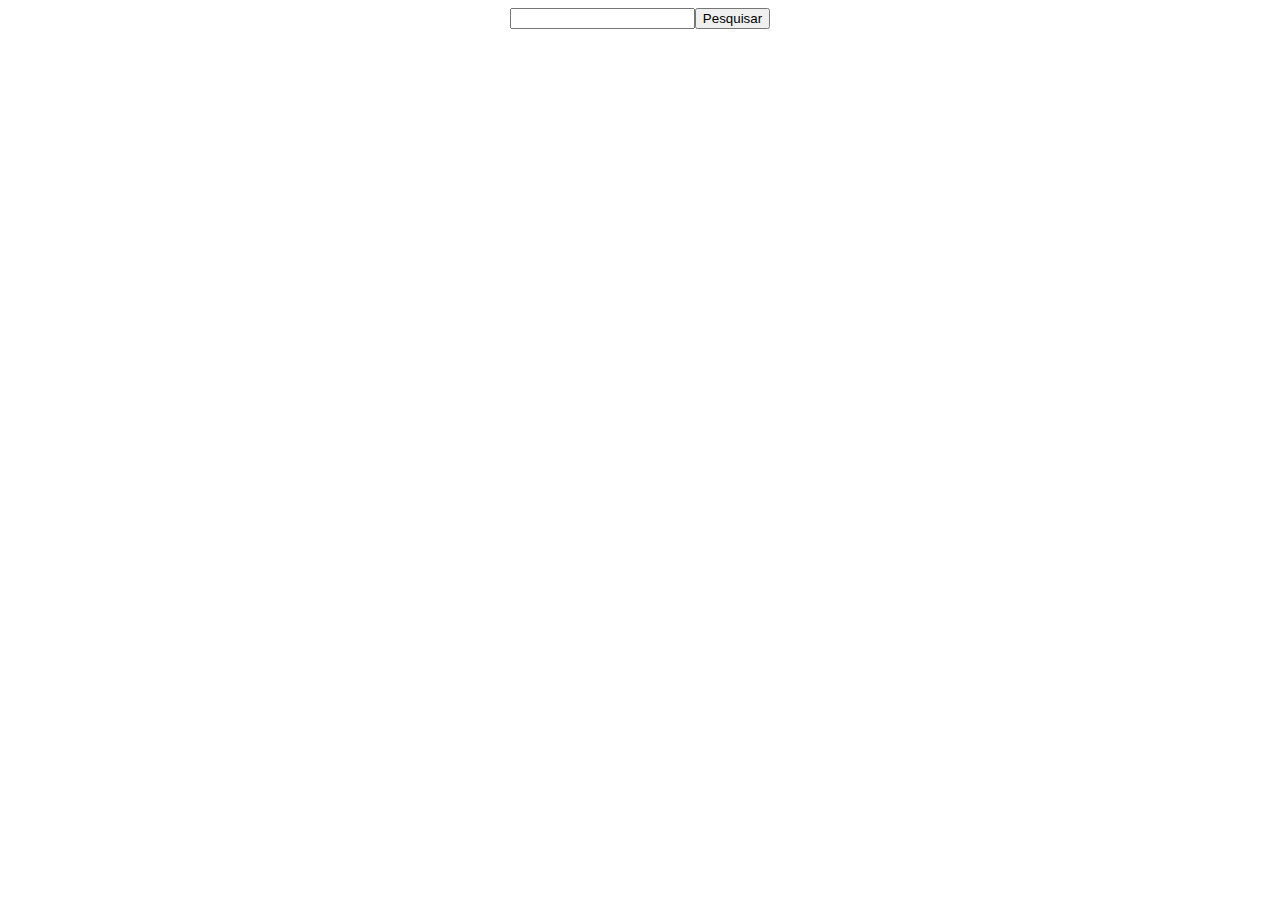
<file: array_automatico_filter/index.html>
<!DOCTYPE html>
<html lang="en">
<head>
    <meta charset="UTF-8">
    <meta http-equiv="X-UA-Compatible" content="IE=edge">
    <meta name="viewport" content="width=device-width, initial-scale=1.0">
    <title>Document</title>
    <script src="feminino.js"></script>
    <script src="codigo.js" defer></script>
</head>
<body>
    <!--
    <div id="container">
        <div id="container_atleta">
            <h3 id="nome"></h3>
            <img src="" alt="">
        <p></p>
        </div>
    </div>
-->
</body>
</html>
</file>
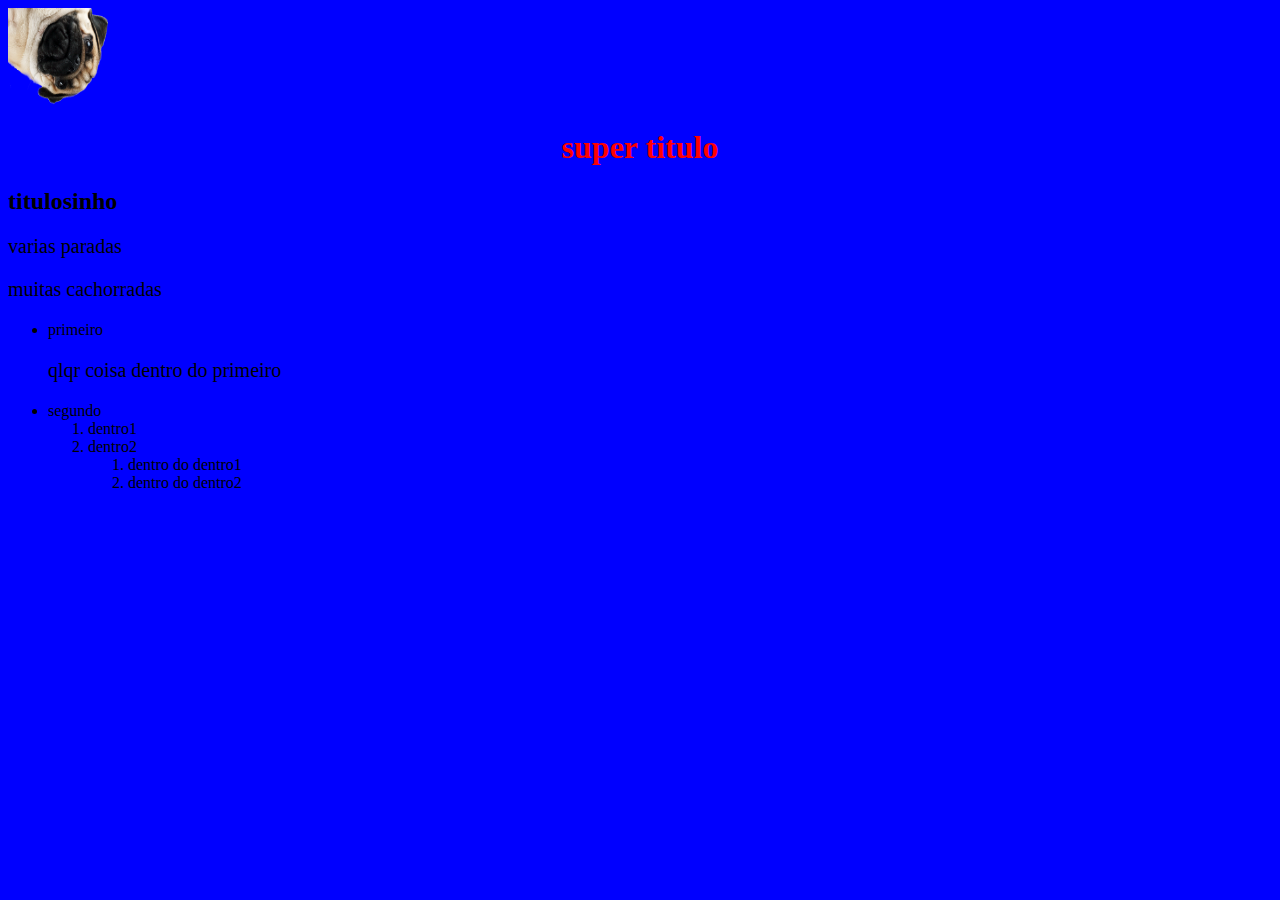
<file: elementos_html/index.html>
<!DOCTYPE html>
<html lang="en">
<head>
    <meta charset="UTF-8">
    <meta http-equiv="X-UA-Compatible" content="IE=edge">
    <meta name="viewport" content="width=device-width, initial-scale=1.0">
    <title>elementos </title>
    <link rel="stylesheet" href="style.css">
    <img src="pngwing.com.png" height="100" width="100">
</head>
<body>
    <h1> super titulo</h1>
    <div>
        <h2> titulosinho</h2>
        <p> varias paradas</p>
       <span><p>muitas cachorradas</p> </span>
    </div>
    <ul>
        <li>
            primeiro
        <p> qlqr coisa dentro do primeiro</p>
        </li>
        <li>segundo</li>
            <ol>
                <li>dentro1</li>
                <li>dentro2</li>
                <ol>
                    <li> dentro do dentro1</li>
                    <li>dentro do dentro2</li>
                </ol>
            </ol>

    </ul>
    
</body>
</html>
</file>
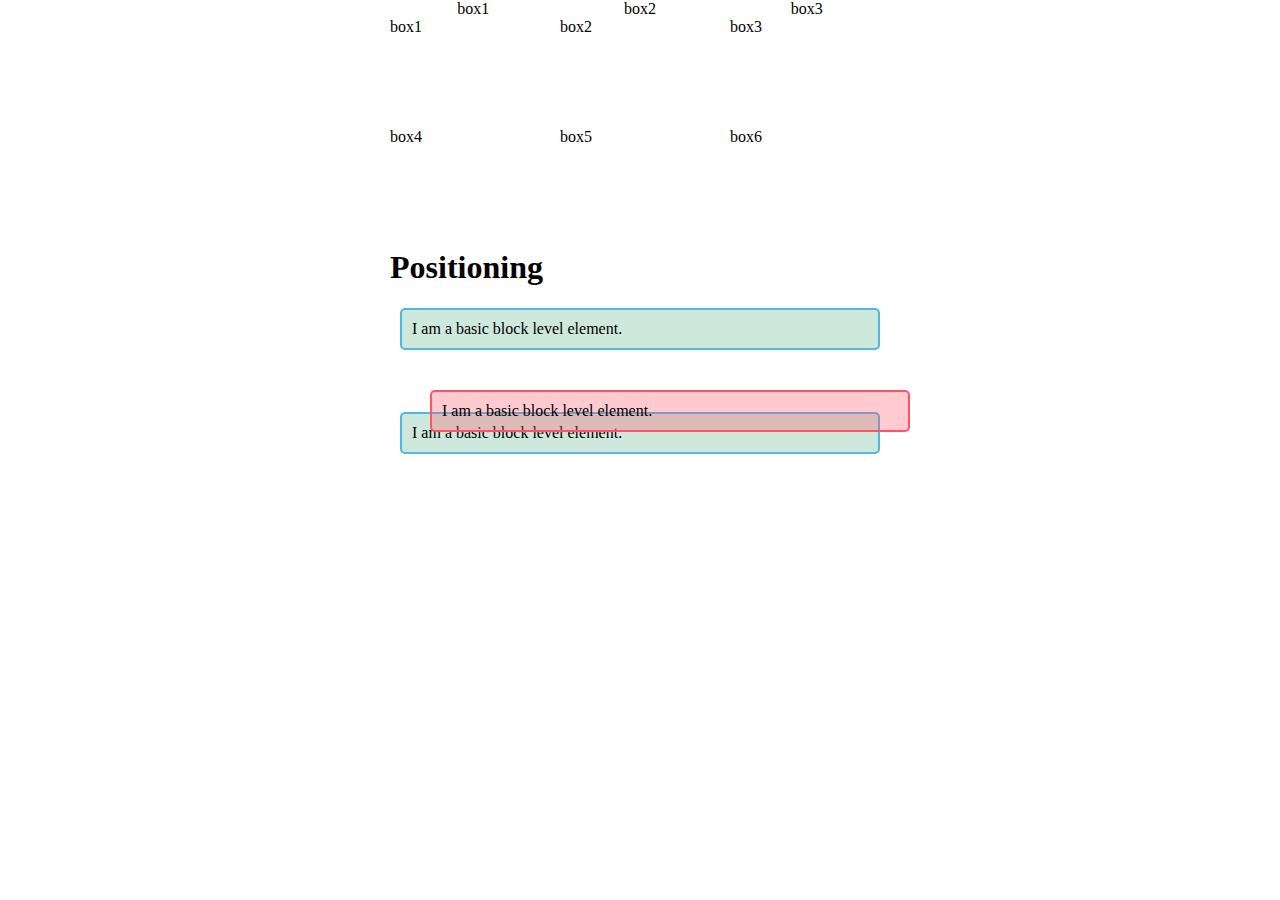
<file: layout/index.html>
<!DOCTYPE html>
<html lang="en">
<head>
    <meta charset="UTF-8">
    <meta http-equiv="X-UA-Compatible" content="IE=edge">
    <meta name="viewport" content="width=device-width, initial-scale=1.0">
    <title>Document</title>
    <link rel="stylesheet" href="stilo.css">
</head>
<body>
    <div class="wrapper">
        <div id="box1">box1</div>
        <div id="box2">box2</div>
        <div id="box3">box3</div> 
    </div>
    <div class="wrapper2">
        <div id="box1">box1</div>
        <div id="box2">box2</div>
        <div id="box3">box3</div> 
        <div id="box4">box4</div>
        <div id="box5">box5</div>
        <div id="box6">box6</div> 
    </div>
    <h1>Positioning</h1>

 <p>I am a basic block level element.</p>
 <p class="positioned">I am a basic block level element.</p>
 <p>I am a basic block level element.</p>

</body>
</html>
</file>
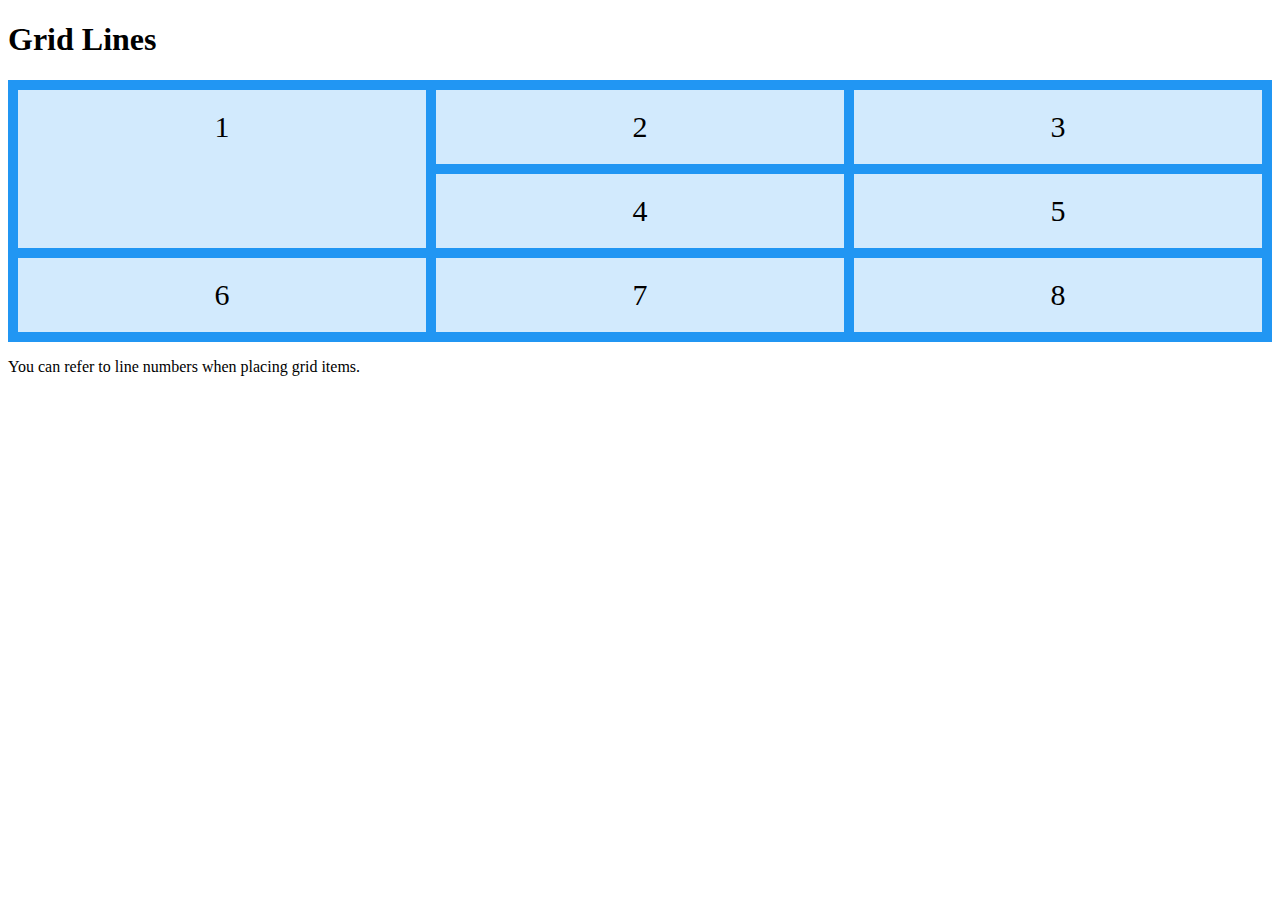
<file: grid/grid.html>
<!DOCTYPE html>
<html lang="en">
<head>
  <meta http-equiv="X-UA-Compatible" content="IE=edge">
  <meta name="viewport" content="width=device-width, initial-scale=1.0">
  <link rel="stylesheet" href="style.css">
  <meta charset="UTF-8">

</head>
<body>

<h1>Grid Lines</h1>

<div class="grid-container">
  <div class="item1">1</div>
  <div class="item2">2</div>
  <div class="item3">3</div>  
  <div class="item4">4</div>
  <div class="item5">5</div>
  <div class="item6">6</div>
  <div class="item7">7</div>
  <div class="item8">8</div>  
</div>

<p>You can refer to line numbers when placing grid items.</p>

</body>
</html>
</file>
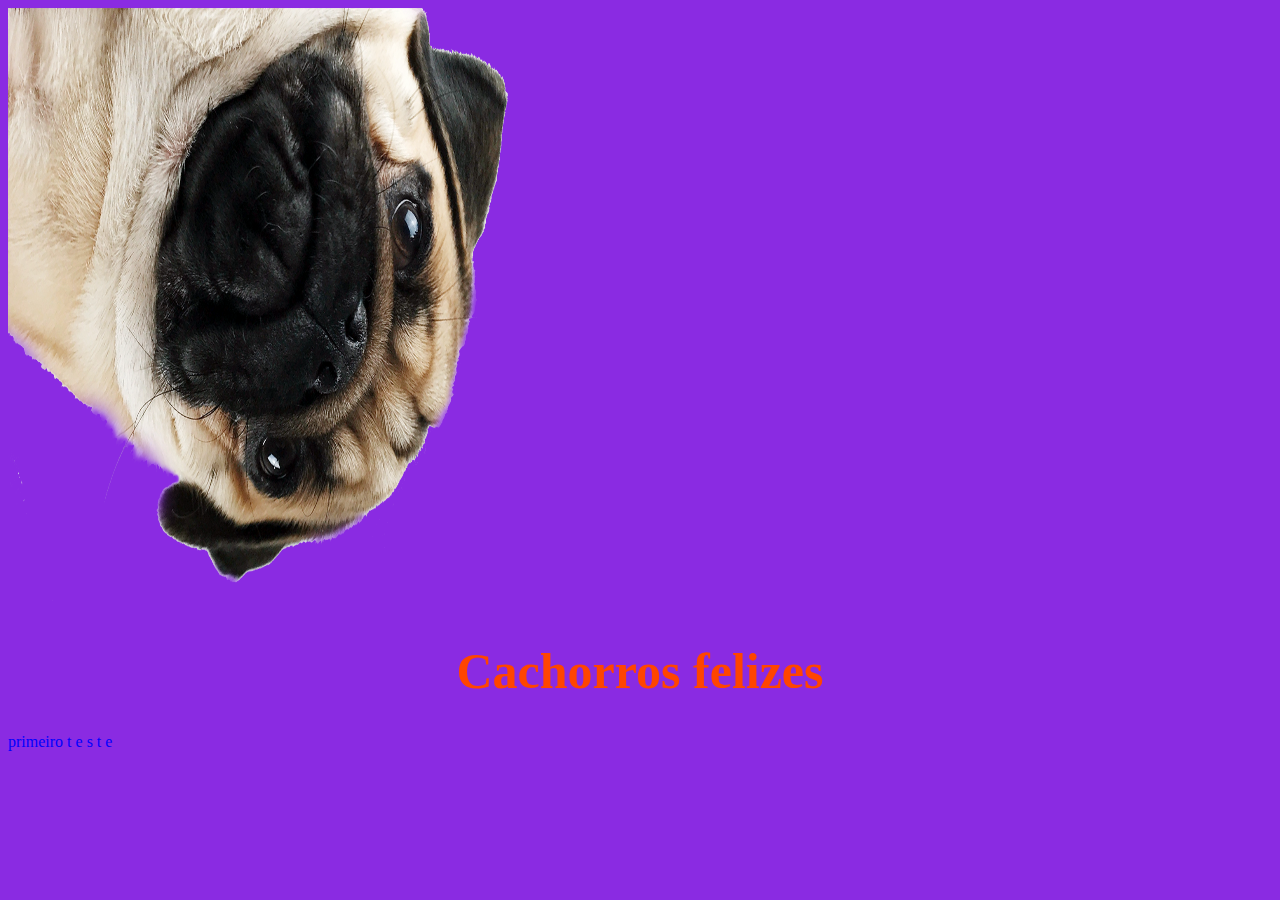
<file: trabalho desenvolvimeto web/index.html.html>
<html >
<head>
    
    <img src="pngwing.com.png" width="500" height="600" />
<meta cha rse t = ” u t f −8 ” >
<title> Página de Teste </title>
<link rel="stylesheet" href="style.css">
</head>
<body>
    <h1> Cachorros felizes

    </h1>
 <p>   primeiro t e s t e </p>

</body>
</html >
</file>
<file: elementos_html/style.css>
body{
    background-color: blue;
}
h1{
    color: red;
    text-align: center;
}
p{
    font-size: 20px;
}
 img{
    align-items: center;
    display: flex;
    top: 50%;
    left: 50%;
}
</file>
<file: layout/stilo.css>
.wrapper{
    display:flex;
}

.wrapper > div{
    flex: 1;
    text-align: center;
}
.wrapper2{
    display: grid;
    grid-template-columns: 1fr 1fr 1fr;
    grid-template-rows: 100px 100px;
    gap: 10px;
}
body {
     width: 500px;
     margin: 0 auto;
 }
    
p {
     background-color: rgb(207,232,220);
     border: 2px solid rgb(79,185,227);
     padding: 10px;
     margin: 10px;
     border-radius: 5px;
}
.positioned {
     position: relative;
     background: rgba(255,84,104,.3);
     border: 2px solid rgb(255,84,104);
     top: 30px;
     left: 30px;
}
</file>
<file: grid/style.css>
.grid-container {
    display: grid;
    grid-template-columns: auto;
    gap: 10px;
    background-color: #2196F3;
    padding: 10px;
  }
  
  .grid-container > div {
    background-color: rgba(255, 255, 255, 0.8);
    text-align: center;
    padding: 20px 0;
    font-size: 30px;
  }
  
  .item1 {
    grid-row: 1/3;
   
      
  }
    
     
  @media screen and (min-width: 400px){
    .grid-container{
        grid-template-columns: auto auto auto;
    }
  }
</file>
<file: trabalho desenvolvimeto web/style.css>
body{
        background-color: blueviolet;
    }
h1{
    color: orangered;
    text-align : center;
    font-size: 50px;


}
p{
    color:blue;
    text-align: start;
    font-size: 20 px;

}
</file>
